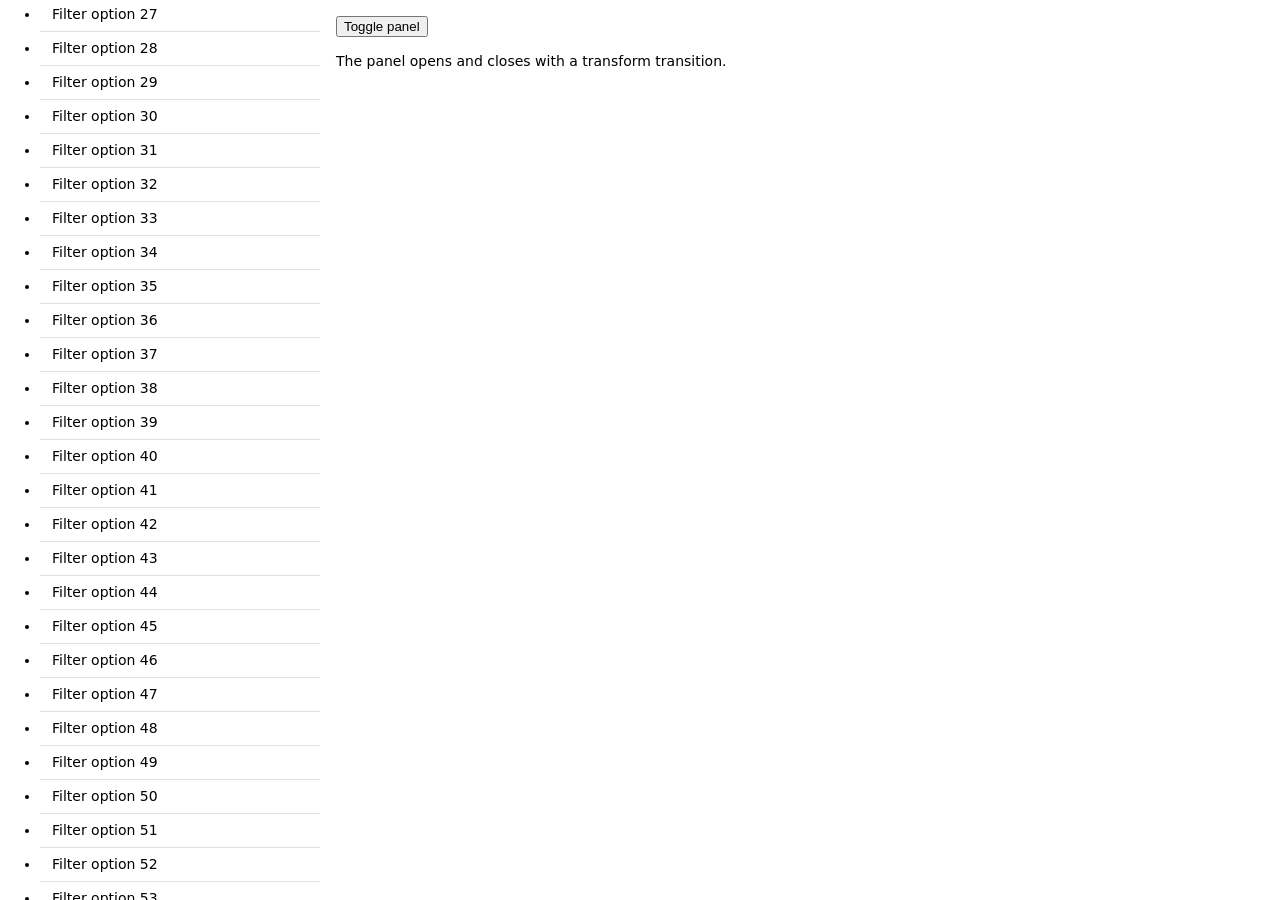
<file: web-performance/evals/fixtures/side-panel/after.html>
<!doctype html>
<html lang="en">
  <head>
    <meta charset="utf-8" />
    <meta name="viewport" content="width=device-width, initial-scale=1" />
    <title>Side panel: transform transition (after)</title>
    <style>
      body { margin: 0; font: 14px/1.5 system-ui, sans-serif; display: flex; }
      main { flex: 1; padding: 16px; }
      .panel { position: fixed; inset: 0 auto 0 0; width: 320px; background: #f4f6f8;
               transform: translateY(-100%); transition: transform 300ms ease; }
      .panel.open { transform: translateY(0); }
      .panel li { padding: 6px 12px; border-bottom: 1px solid #dde2e6; }
    </style>
  </head>
  <body>
    <aside id="panel" class="panel"><ul id="items"></ul></aside>
    <main style="margin-left: 320px">
      <button id="toggle">Toggle panel</button>
      <p>The panel opens and closes with a transform transition.</p>
    </main>
    <script>
      const items = document.getElementById('items');
      for (let i = 0; i < 300; i++) {
        const li = document.createElement('li');
        li.textContent = `Filter option ${i + 1}`;
        items.append(li);
      }
      const panel = document.getElementById('panel');
      window.togglePanel = () => panel.classList.toggle('open');
      document.getElementById('toggle').addEventListener('click', window.togglePanel);
    </script>
  </body>
</html>
</file>
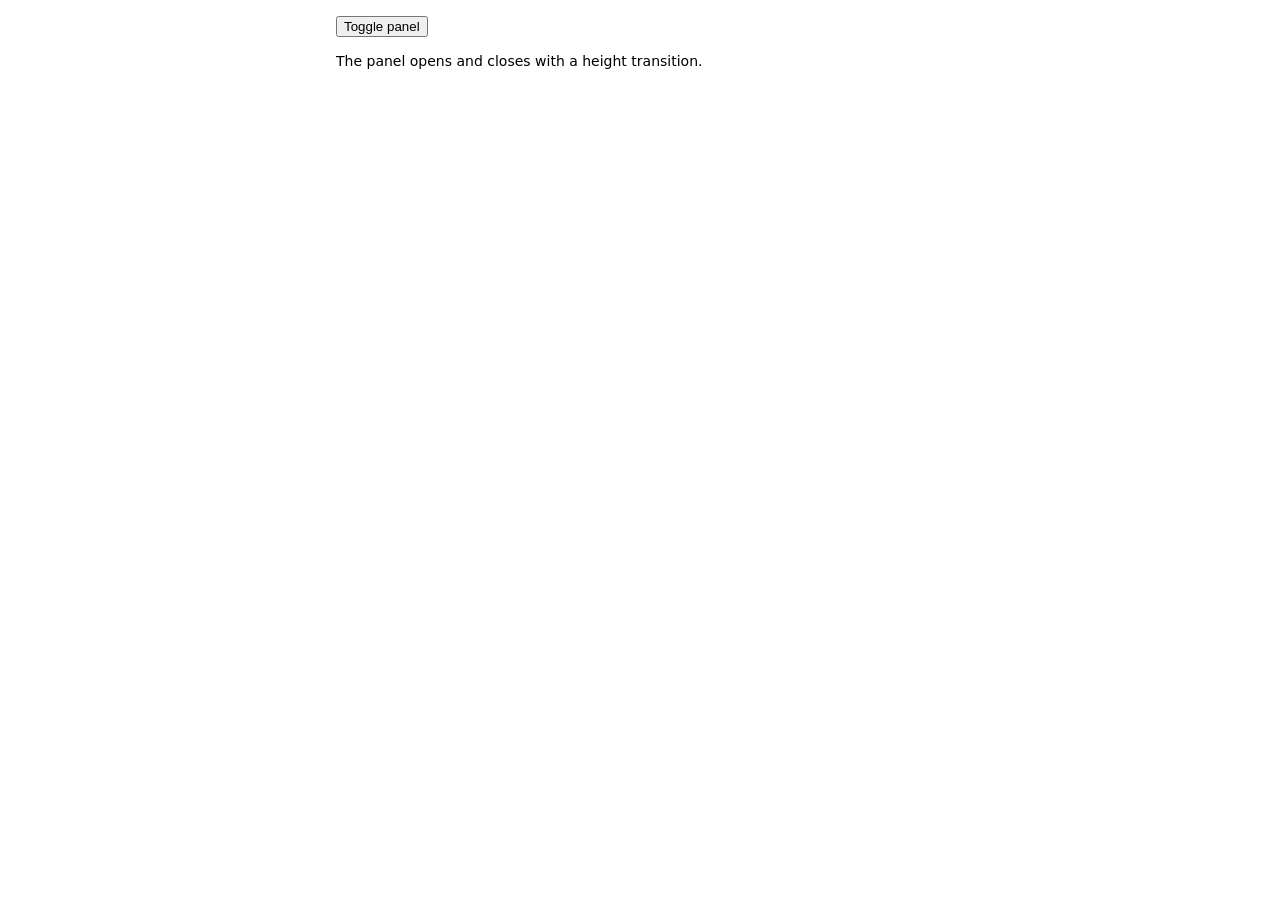
<file: web-performance/evals/fixtures/side-panel/before.html>
<!doctype html>
<html lang="en">
  <head>
    <meta charset="utf-8" />
    <meta name="viewport" content="width=device-width, initial-scale=1" />
    <title>Side panel: height transition (before)</title>
    <style>
      body { margin: 0; font: 14px/1.5 system-ui, sans-serif; display: flex; }
      main { flex: 1; padding: 16px; }
      .panel { width: 320px; height: 0; overflow: hidden; background: #f4f6f8; transition: height 300ms ease; }
      .panel.open { height: 100vh; }
      .panel li { padding: 6px 12px; border-bottom: 1px solid #dde2e6; }
    </style>
  </head>
  <body>
    <aside id="panel" class="panel"><ul id="items"></ul></aside>
    <main>
      <button id="toggle">Toggle panel</button>
      <p>The panel opens and closes with a height transition.</p>
    </main>
    <script>
      const items = document.getElementById('items');
      for (let i = 0; i < 300; i++) {
        const li = document.createElement('li');
        li.textContent = `Filter option ${i + 1}`;
        items.append(li);
      }
      const panel = document.getElementById('panel');
      window.togglePanel = () => panel.classList.toggle('open');
      document.getElementById('toggle').addEventListener('click', window.togglePanel);
    </script>
  </body>
</html>
</file>
